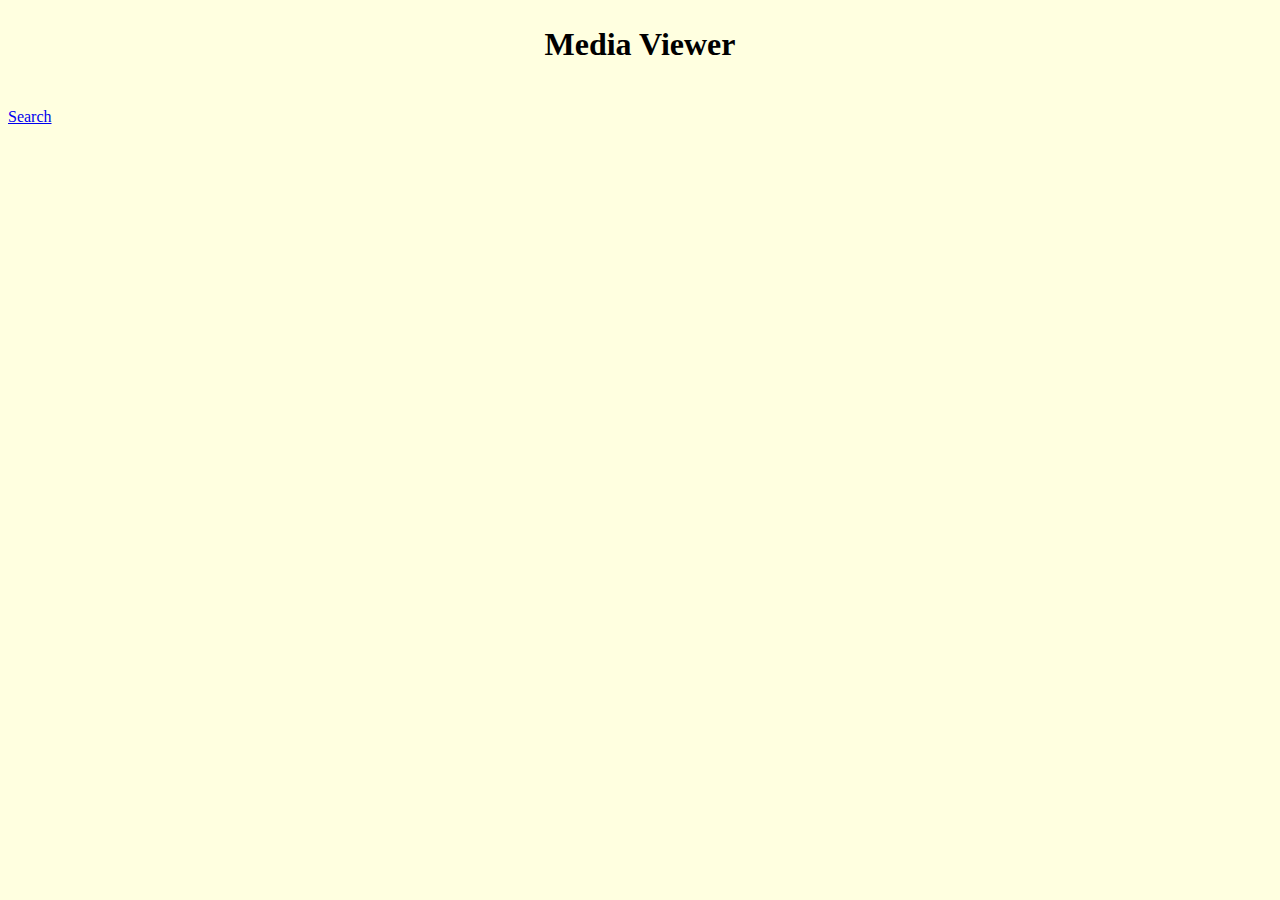
<file: res/pages/index.html>
<!DOCTYPE HTML>
<html>
	<head>
		<title>Media Viewer</title>
		<link href="style.css" rel="stylesheet" type="text/css">
	</head>
	<body>
		<!-- Header -->
		<div id="header">
			<h1>Media Viewer</h1>
			<br>
			<a href="/search">Search</a>
		</div>

	</body>
</html>
</file>
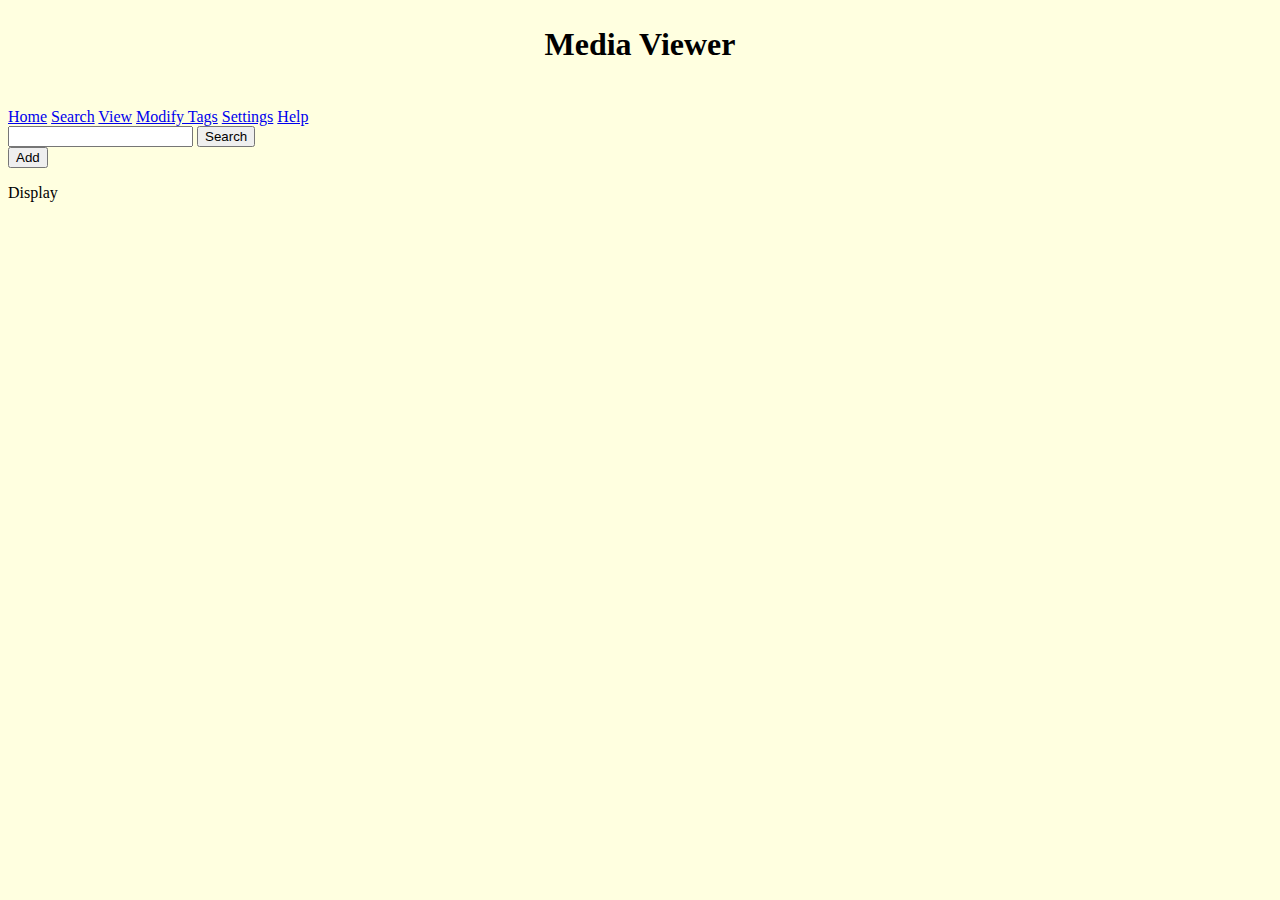
<file: res/pages/search.html>
<!DOCTYPE HTML>
<html>
	<head>
		<title>Media Viewer</title>
		<link href="style.css" rel="stylesheet" type="text/css">
	</head>
	<body>
		<div id="header">
			<h1>Media Viewer</h1>
			<br>
			<a href="/">Home</a>
			<a href="/search">Search</a>
			<a href="/view">View</a>
			<a href="/modifytags">Modify Tags</a>
			<a href="/settings">Settings</a>
			<a href="/help">Help</a>
		</div>


		<div id="content">
			<input type="search" id="searchBar">
			<button onclick="search()">Search</button>
			<br>
			<button onclick="addImageToDisplay('walter.png')">Add</button>

			<div id="searchDisplay">
				<p>Display</p>
			</div>
		</div>

		<script>
			document.getElementById('searchBar').onkeydown = function(event) {
			    if (event.keyCode == 13) {
			        search();
			    }
			}
			// redirects user to the right page to search
			function search() {
				var query = document.getElementById("searchBar").value;
				window.location.href = "/search?q=" + query;
			}

			window.onload = onLoadSearch();
			// search function called whenever the page loads
			function onLoadSearch() { // !! todo: fix this function so it works with &&, ||, and ! operators 
				var urlSearchParams = new URLSearchParams(window.location.search);
				var query = urlSearchParams.get("q");
				if(query != null) {
				var req = new XMLHttpRequest();
					req.open("GET", "/searchresults?q=" + query);
					req.send();
					req.onreadystatechange=(e)=>{
						if(req.readyState == 4) {
							var jsonResult = JSON.parse(req.responseText);
							for(var i = 0; i < jsonResult.mediaItems.length; i++) {
								var mediaItem = jsonResult.mediaItems[i];
								addImageToDisplay(mediaItem.path);
							}

							// !! todo: get url of images from browser, then add them to the display using addImageToDisplay
							// !! create a function to do the above using the same json format
						}
					}
				}
			}

			function addImageToDisplay(path) {
				var display = document.getElementById("searchDisplay");

				var template = document.getElementById("mediaBoxTemplate").content.cloneNode(true);
				var mediaBox = getChildByClass(template, "mediaBox");

				var mediaText = getChildByClass(mediaBox, "mediaText");
				mediaText.innerHTML = path;

				var mediaImage = getChildByClass(mediaBox, "mediaImage");
				mediaImage.src = path;

				display.appendChild(template);
			}
		</script>

		<script src="scripts.js"></script>

		<template id="mediaBoxTemplate">
			<div class="mediaBox">
				<p class="mediaText"></p>
				<img class="mediaImage"></div>
			</div>
		</template>

	</body>
</html>
</file>
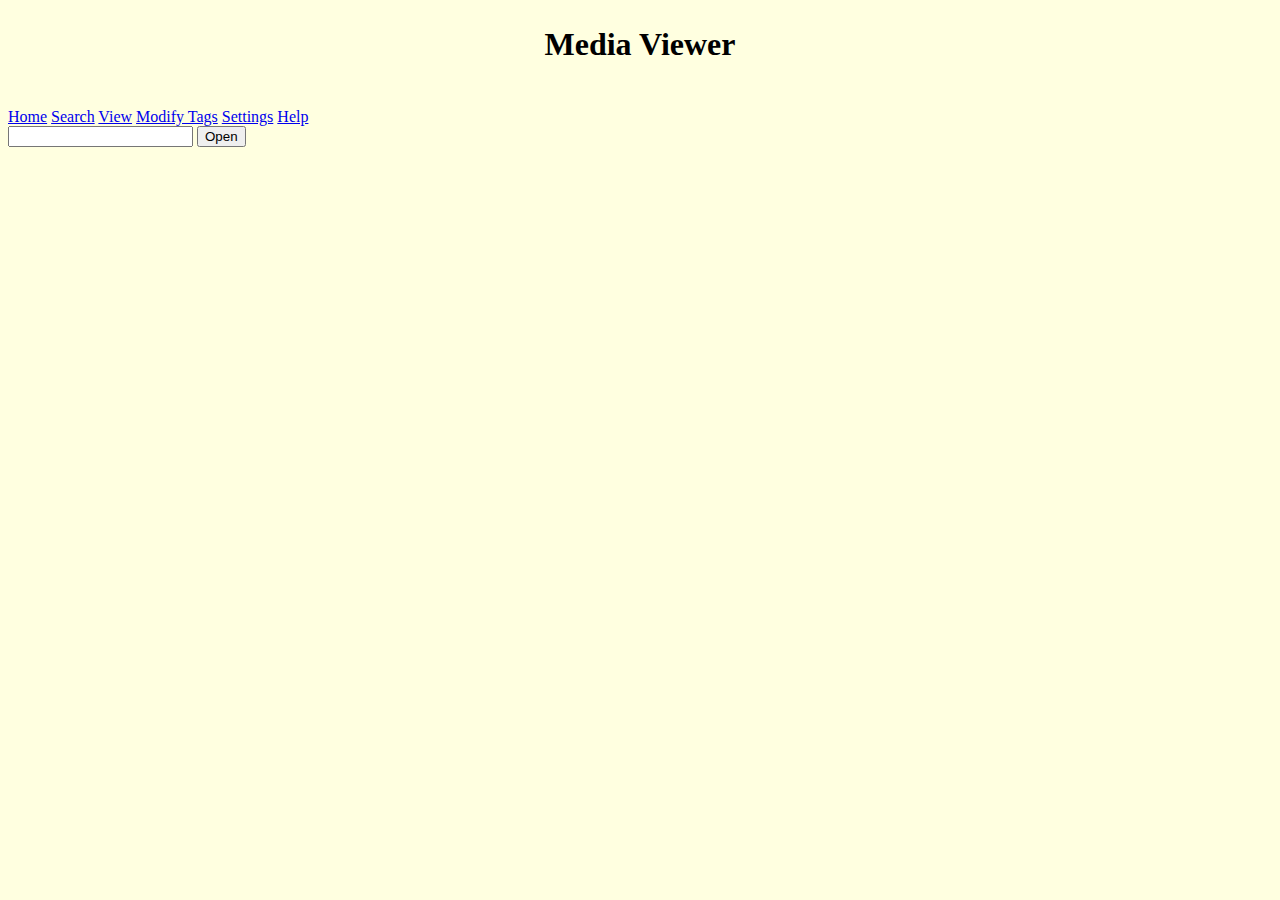
<file: res/pages/view.html>
<!DOCTYPE HTML>
<html>
	<head>
		<title>Media Viewer</title>
		<link href="style.css" rel="stylesheet" type="text/css">
	</head>
	<body>
		<div id="header">
			<h1>Media Viewer</h1>
			<br>
			<a href="/">Home</a>
			<a href="/search">Search</a>
			<a href="/view">View</a>
			<a href="/modifytags">Modify Tags</a>
			<a href="/settings">Settings</a>
			<a href="/help">Help</a>
		</div>


		<div id="content">
			<input type="search" id="pathBar">
			<button onclick="showFile()">Open</button>
			<br>
			<div id="viewDisplay">

			</div>
		</div>

		<!-- -->
		<template id="mediaBoxTemplate">
			<div class="mediaBox">
				<p class="mediaText"></p>
				<img class="mediaImage"></div>
			</div>
		</template>

		<script src="scripts.js"></script>

		<script>
			document.getElementById('pathBar').onkeydown = function(event) {
			    if (event.keyCode == 13) {
			        showFile();
			    }
			}
			// redirects user to the right page to view
			function showFile() {
				var path = document.getElementById("pathBar").value;
				window.location.href = "/view?path=" + path;
			}

			window.onload = onLoadDisplay();
			// display function called whenever the page loads
			function onLoadDisplay() {
				var urlSearchParams = new URLSearchParams(window.location.search);
				var path = urlSearchParams.get("path");
				if(path != null) {
					changeViewDisplayItem(path);
				}
			}

			function changeViewDisplayItem(path) {
				var display = document.getElementById("viewDisplay");
				display.appendChild(generateMediaBox(path, "image", 1200, 1200));
			}
		</script>

	</body>
</html>
</file>
<file: res/pages/style.css>
body {
	font-family: Georgia;
	background-color: lightyellow;
}
h1 {
	text-align: center;
	padding-top: 5px;
	padding-bottom: 5px;
}
a {
}
</file>
